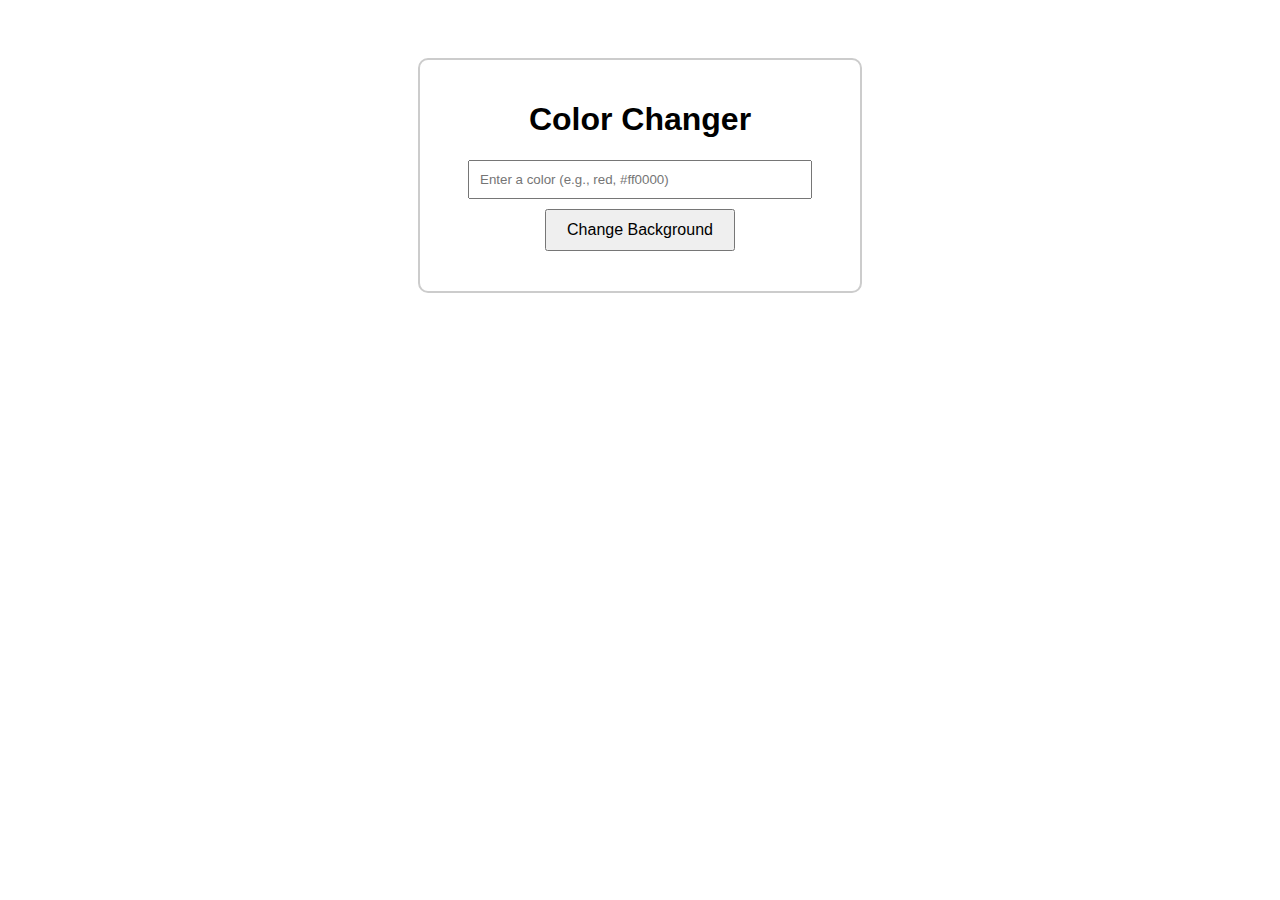
<file: Background_Colour_Changer/index.html>
<!DOCTYPE html>
<html lang="en">
<head>
  <meta charset="UTF-8">
  <title>Color Changer App</title>
  <link rel="stylesheet" href="style.css">
</head>
<body>
  <div class="container">
    <h1>Color Changer</h1>
    <input type="text" id="colorInput" placeholder="Enter a color (e.g., red, #ff0000)">
    <button onclick="changeBackground()">Change Background</button>
    <p id="message"></p>
  </div>

  <script src="script.js"></script>
</body>
</html>
</file>
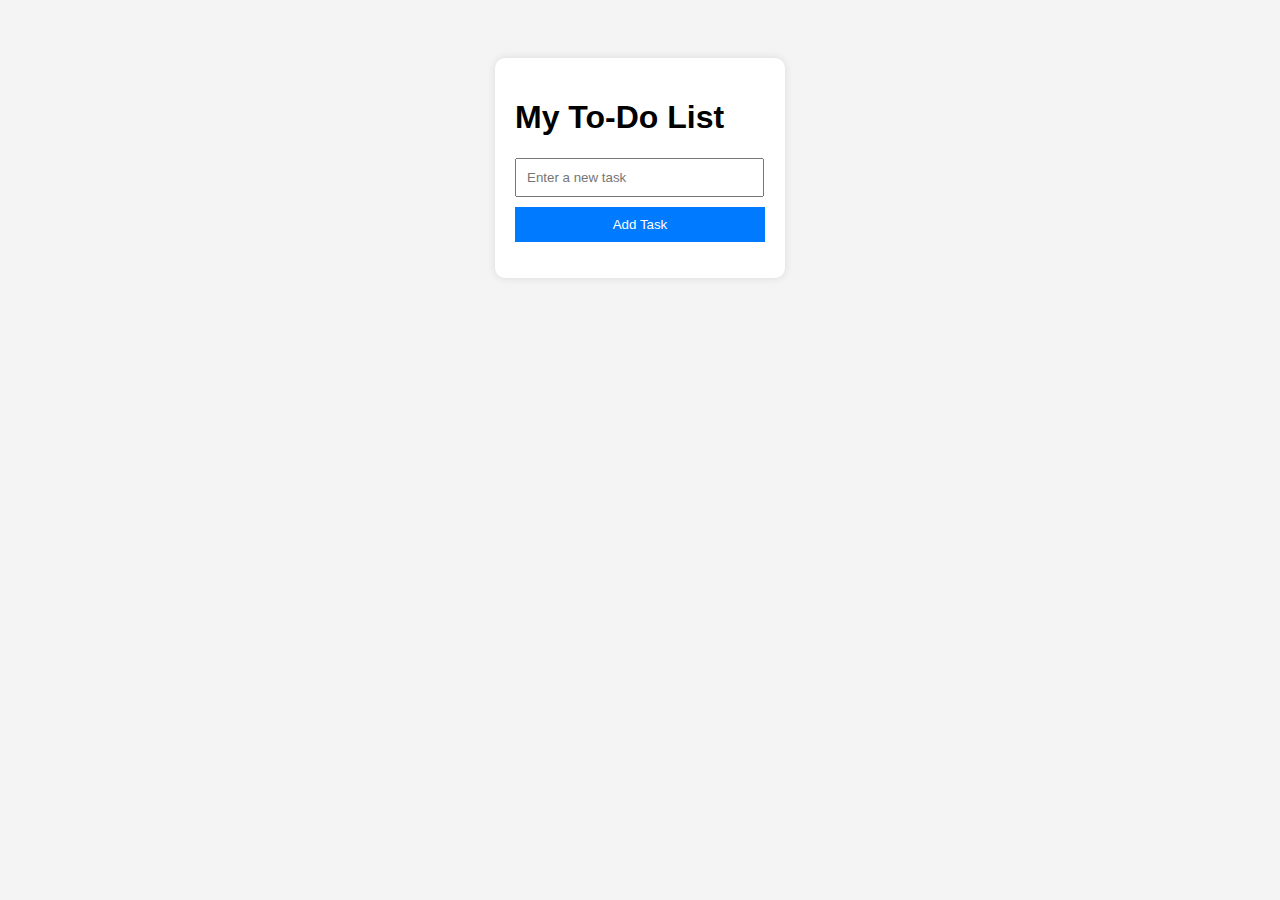
<file: My To-Do List/index.html>
<!DOCTYPE html>
<html lang="en">
<head>
  <meta charset="UTF-8">
  <title>To-Do List App</title>
  <link rel="stylesheet" href="style.css">
</head>
<body>
  <div class="app">
    <h1>My To-Do List</h1>
    <input type="text" id="taskInput" placeholder="Enter a new task">
    <button onclick="addTask()">Add Task</button>
    <ul id="taskList"></ul>
  </div>

  <script src="script.js"></script>
</body>
</html>
</file>
<file: Background_Colour_Changer/style.css>
body {
  font-family: 'Segoe UI', sans-serif;
  text-align: center;
  padding: 50px;
  transition: background-color 0.5s ease;
}

.container {
  max-width: 400px;
  margin: auto;
  padding: 20px;
  border: 2px solid #ccc;
  border-radius: 10px;
  background-color: white;
}

input {
  padding: 10px;
  width: 80%;
  margin-bottom: 10px;
}

button {
  padding: 10px 20px;
  font-size: 16px;
  cursor: pointer;
}

#message {
  margin-top: 20px;
  font-weight: bold;
}
</file>
<file: My To-Do List/style.css>
body {
  font-family: 'Segoe UI', sans-serif;
  background-color: #f4f4f4;
  display: flex;
  justify-content: center;
  padding: 50px;
}

.app {
  background: white;
  padding: 20px;
  border-radius: 10px;
  width: 250px;
  box-shadow: 0 0 10px rgba(0,0,0,0.1);
}

input {
  width: 90%;
  padding: 10px;
  margin-bottom: 10px;
}

button{
  width: 100%;
  padding: 10px;
  background-color: #007bff;
  color: white;
  border: none;
  cursor: pointer;
}
.delete-btn{
  width:50%;
  padding: 10px;
  background-color: #d0ddc5;
  color: rgb(123, 155, 35);
  border: none;
  cursor: pointer;
}

ul {
  list-style: none;
  padding: 0;
}

li {
  padding: 10px;
  background: #eee;
  margin-bottom: 5px;
  display: flex;
  justify-content: space-between;
  align-items: center;
}

li.completed {
  text-decoration: line-through;
  color: gray;
}
</file>
